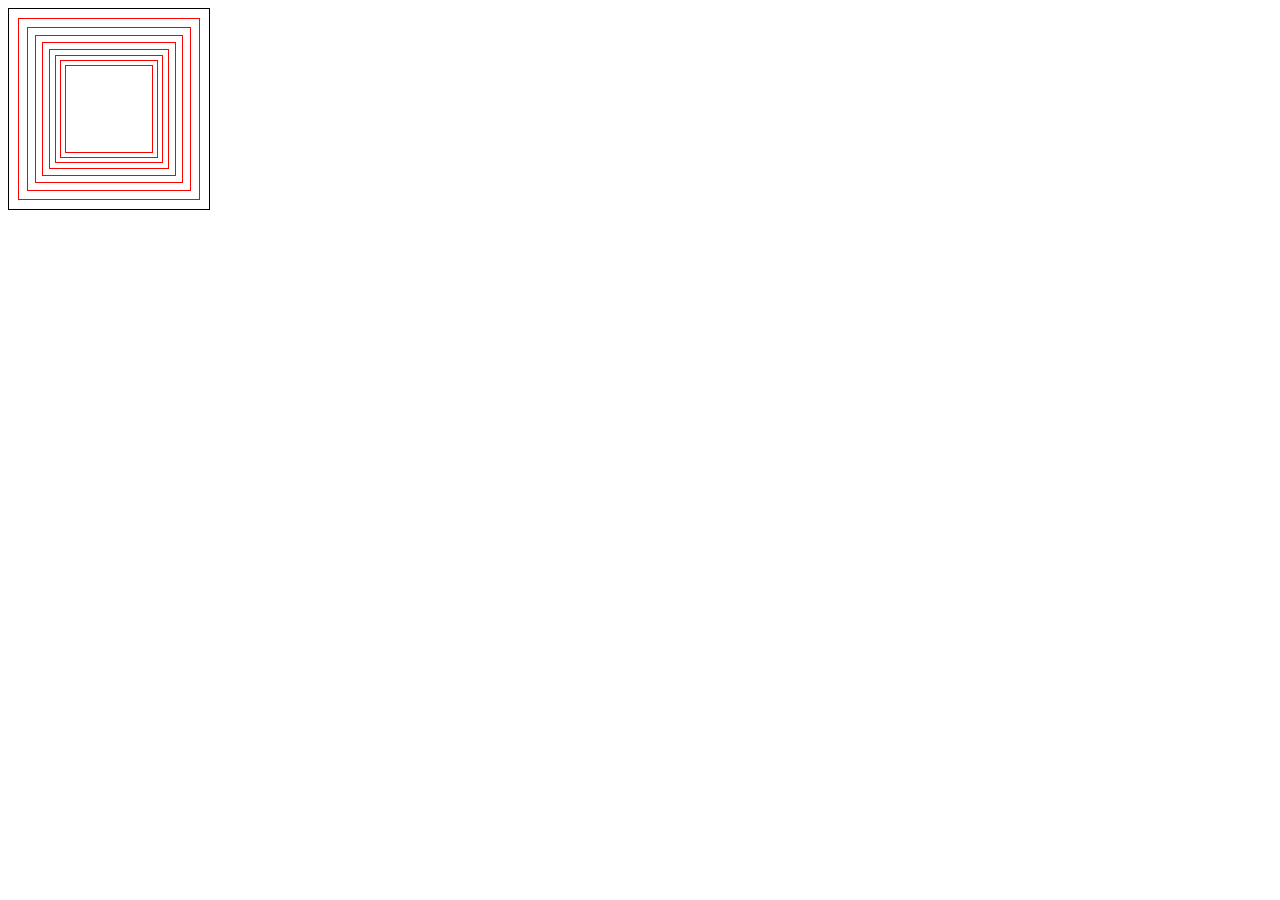
<file: hkl.html>
<!DOCTYPE html>
<html lang="en">
  <head>
    <meta charset="UTF-8" />
    <meta http-equiv="X-UA-Compatible" content="IE=edge" />
    <meta name="viewport" content="width=device-width, initial-scale=1.0" />
    <title>Document</title>
    <style>
      #maincontianer {
        width: 200px;
        height: 200px;
        border: 1px solid black;
        display: flex;
        justify-content: center;
        align-items: center;
      }
      .innercontainer {
        width: 90%;
        height: 90%;
        border: 1px solid red;
        display: flex;
        justify-content: center;
        align-items: center;
      }
    </style>
  </head>
  <body>
    <div id="maincontianer">
      <div class="innercontainer">
        <div class="innercontainer">
          <div class="innercontainer">
            <div class="innercontainer">
              <div class="innercontainer">
                <div class="innercontainer">
                  <div class="innercontainer">
                    <div class="innercontainer"></div>
                  </div>
                </div>
              </div>
            </div>
          </div>
        </div>
      </div>
    </div>
  </body>
</html>
</file>
